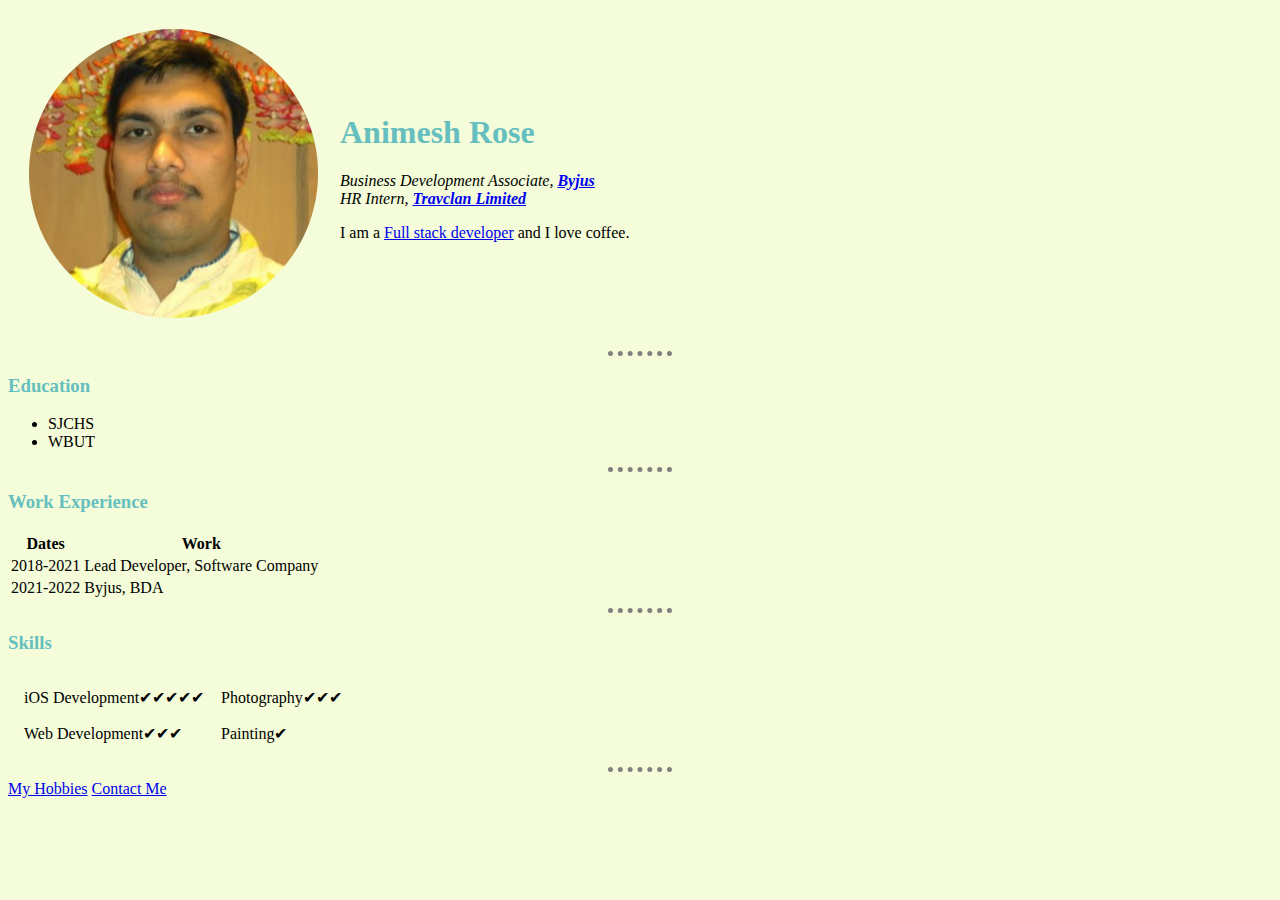
<file: index.html>
<!DOCTYPE html>
<html lang="en" dir="ltr">

<head>
  <meta charset="utf-8">
  <title>Animesh's Personal Site</title>
    <link rel="stylesheet" href="styles.css">
</head>

<body>
  <table cellspacing="20">
    <tr>
      <td><img src="animesh1.png" alt="Animesh Picture"></td>
      <td>
        <h1>Animesh Rose</h1>
        <p>
          <em>Business Development Associate, <strong><a href="https://byjus.com/">Byjus</a></strong> </em> <br>
          <em>HR Intern, <strong><a href="https://www.travclan.com/home">Travclan Limited</a></strong> </em>
        </p>
        <p>
          I am a <a href="https://www.freecodecamp.org/news/what-is-a-full-stack-developer-back-end-front-end-full-stack-engineer/">Full stack developer</a> and I love coffee.
        </p>
      </td>
    </tr>
  </table>
  <hr>
  <h3>Education</h3>
  <ul>
    <li>SJCHS</li>
    <li>WBUT</li>
  </ul>
<hr />
  <h3> Work Experience </h3>
  <table>
    <thead>
      <tr>
        <th>Dates</th>
        <th>Work</th>
      </tr>

    </thead>
    <tbody>

    </tbody>
    <tfoot>

    </tfoot>
    <tr>
      <td>2018-2021</td>
      <td> Lead Developer, Software Company</td>
    </tr>
    <tr>
      <td>2021-2022</td>
      <td> Byjus, BDA</td>
    </tr>
  </table>
  <hr />
  <h3>Skills</h3>

  <table cellspacing="15">
    <tr>
      <td>iOS Development✔✔✔✔✔ </td>
      <td>Photography✔✔✔</td>
    </tr>
    <tr>
      <td>Web Development✔✔✔</td>
      <td>Painting✔</td>
    </tr>
  </table>
  <hr />
  <a href="hobbies.html">My Hobbies</a>
  <a href="contacts.html">Contact Me</a>
</body>

</html>
</file>
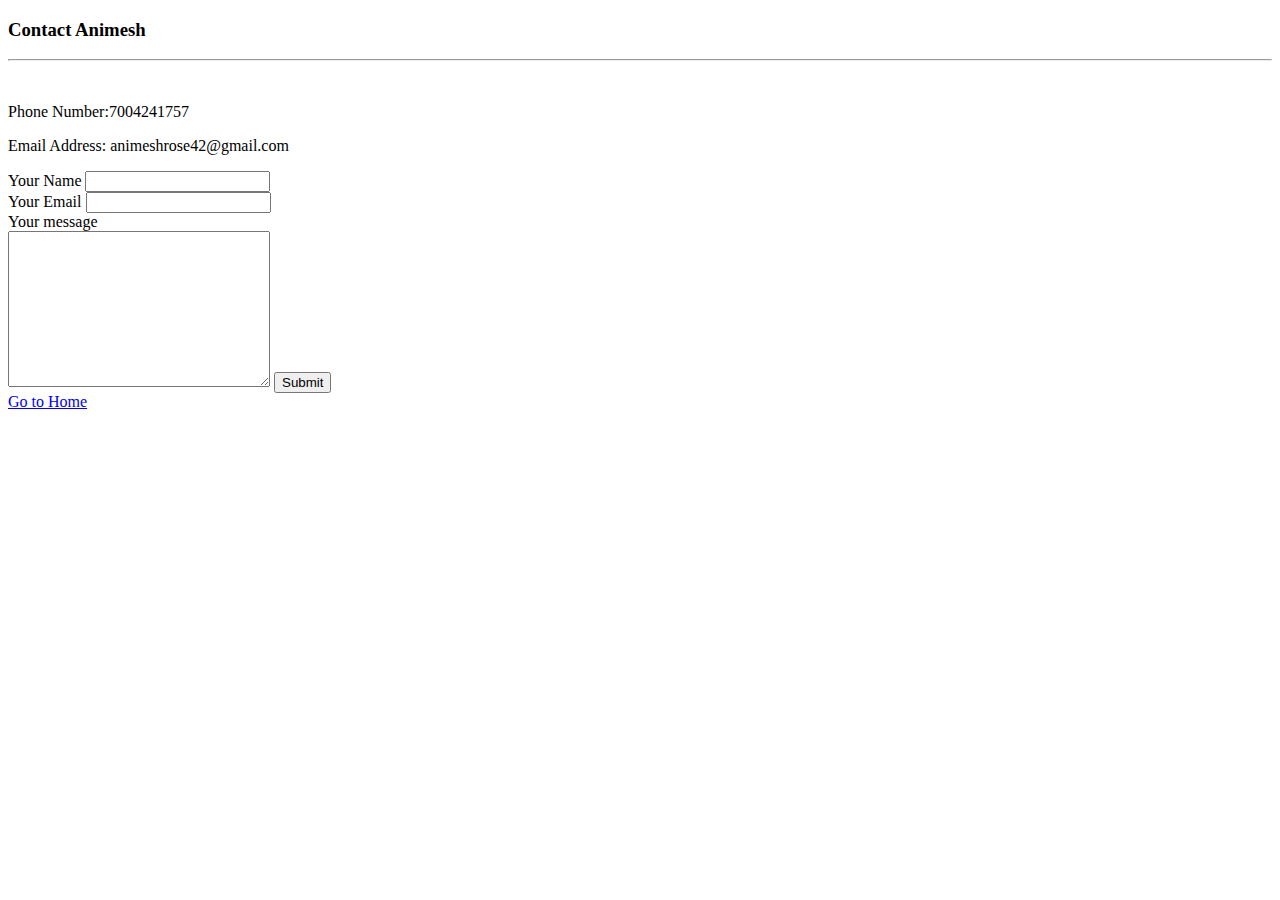
<file: contacts.html>
<!DOCTYPE html>
<html lang="en" dir="ltr">

<head>
  <meta charset="utf-8">
  <title>Contact page</title>
</head>

<body>
  <h3> Contact Animesh</h3>
  <hr />
  <br />
  <p>Phone Number:7004241757</p>
  <p>Email Address: animeshrose42@gmail.com</p>
  <form action="mailto:animeshrose42@gmail.com" method="post" enctype="text/plain">
    <label>Your Name</label>
    <input type="text" name="yourName" value=""><br>
    <label>Your Email</label>
    <input type="email" name="yourEmail" value=""><br>
    <label>Your message</label><br>
    <textarea name="yourMessage" rows="10" cols="30"></textarea>

    <input type="submit" name="">
  </form>
  <a href="index.html">Go to Home</a>

</body>

</html>
</file>
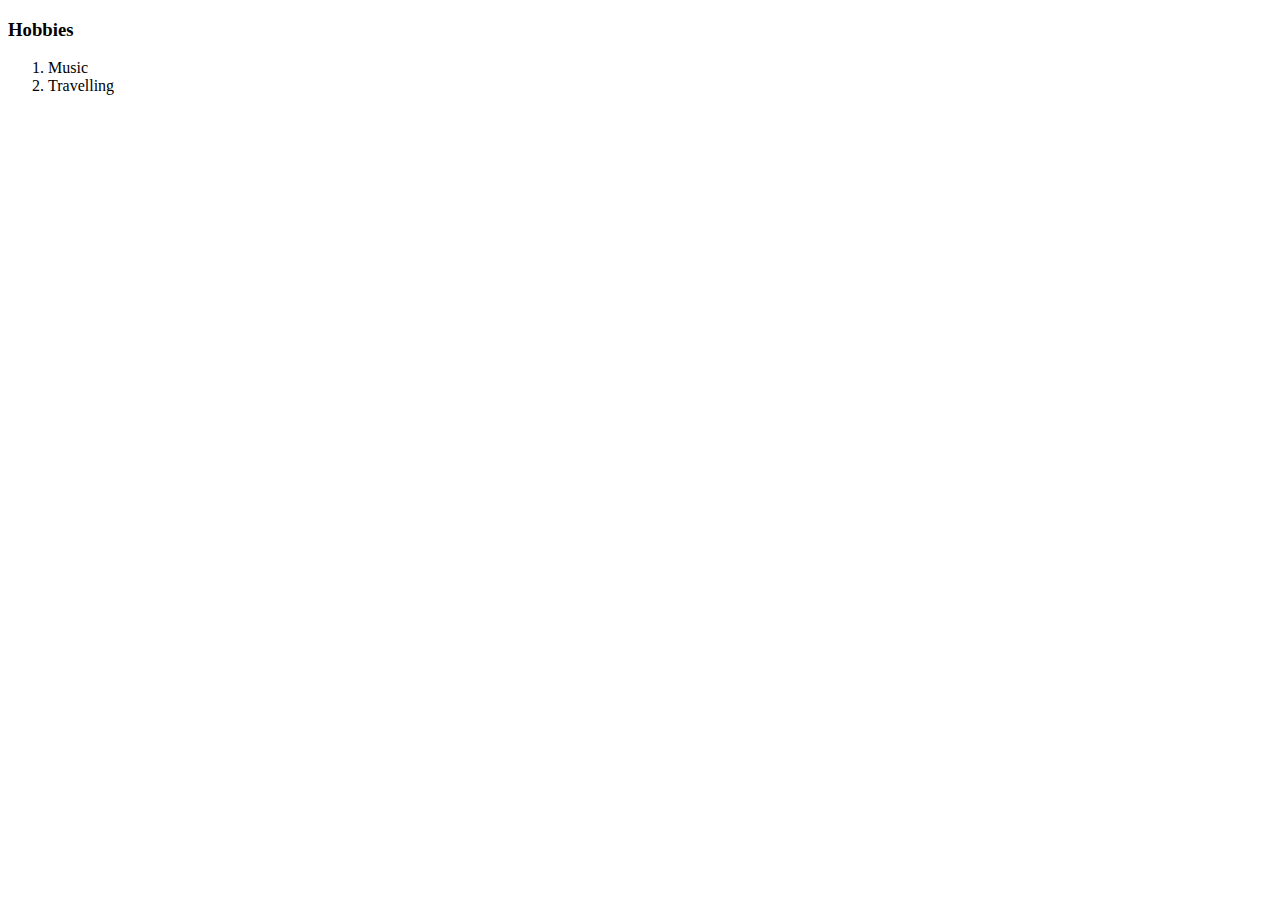
<file: hobbies.html>
<!DOCTYPE html>
<html lang="en" dir="ltr">
  <head>
    <meta charset="utf-8">
    <title>My Hobbies</title>
  </head>
  <body>
    <h3>Hobbies</h3>
    <ol>
      <li>Music</li>
      <li>Travelling</li>
    </ol>
  </body>
</html>
</file>
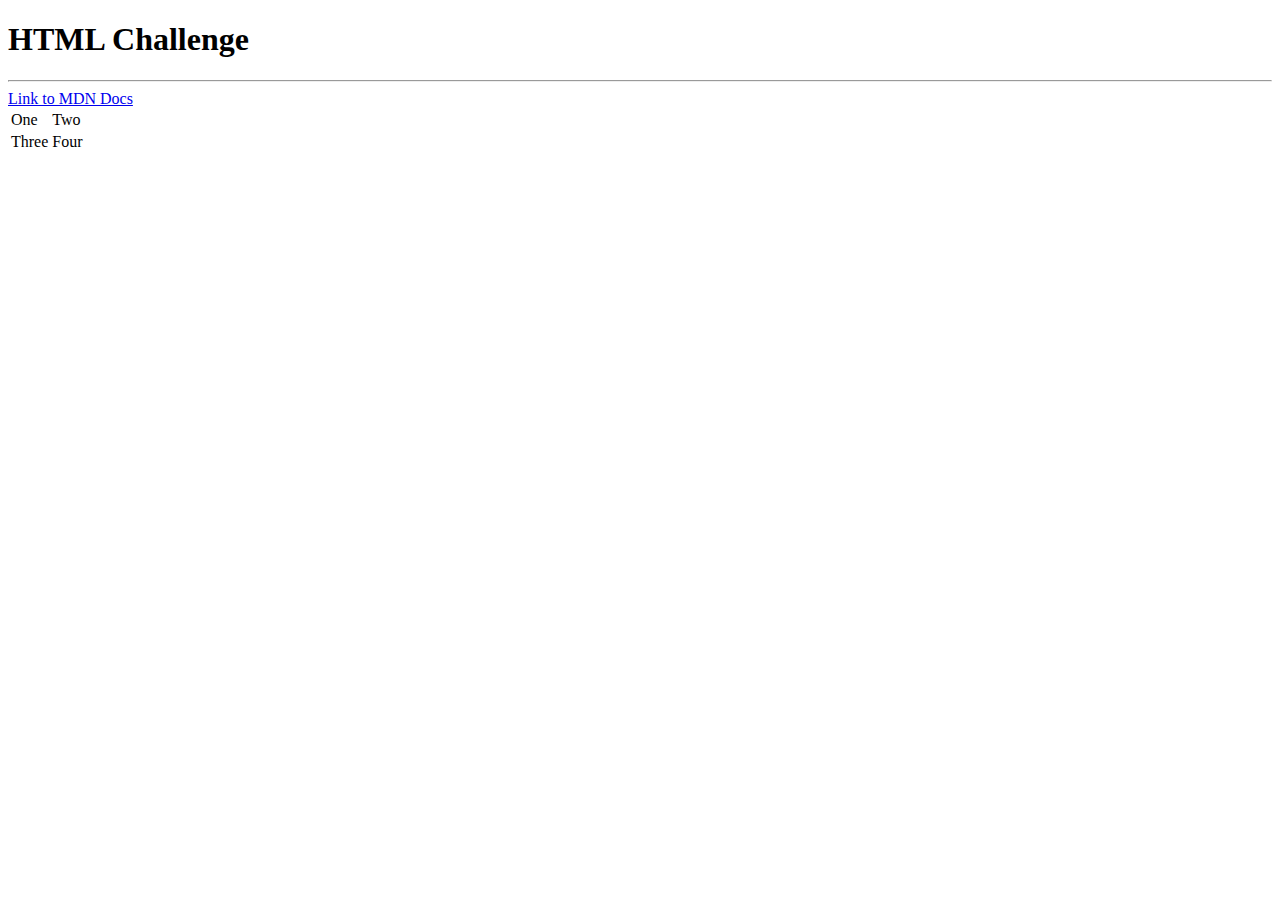
<file: HTMLChallenge.html>
<!DOCTYPE html>
<html lang="en" dir="ltr">
  <head>
    <meta charset="utf-8">
    <title>HTML Challenge</title>
  </head>
  <body>
    <h1>HTML Challenge</h1>
    <hr>
    <a href="https://developer.mozilla.org/en-US/docs/Web/HTML">Link to MDN Docs</a>
    <table>
      <tr>
        <td>One</td>
        <td>Two</td>
      </tr>
      <tr>
        <td>Three</td>
        <td>Four</td>
      </tr>
    </table>

  </body>
</html>
</file>
<file: styles.css>
body {
      background-color:#F4FCD9 ;
}
h1{
  color :#66BFBF;
}
h3{
  color :#66BFBF;

}

  hr {

        border-style:none ;
        border-top-style: dotted;
        border-color:grey;
        border-width: 5px;
        width: 05%;
  }
</file>
